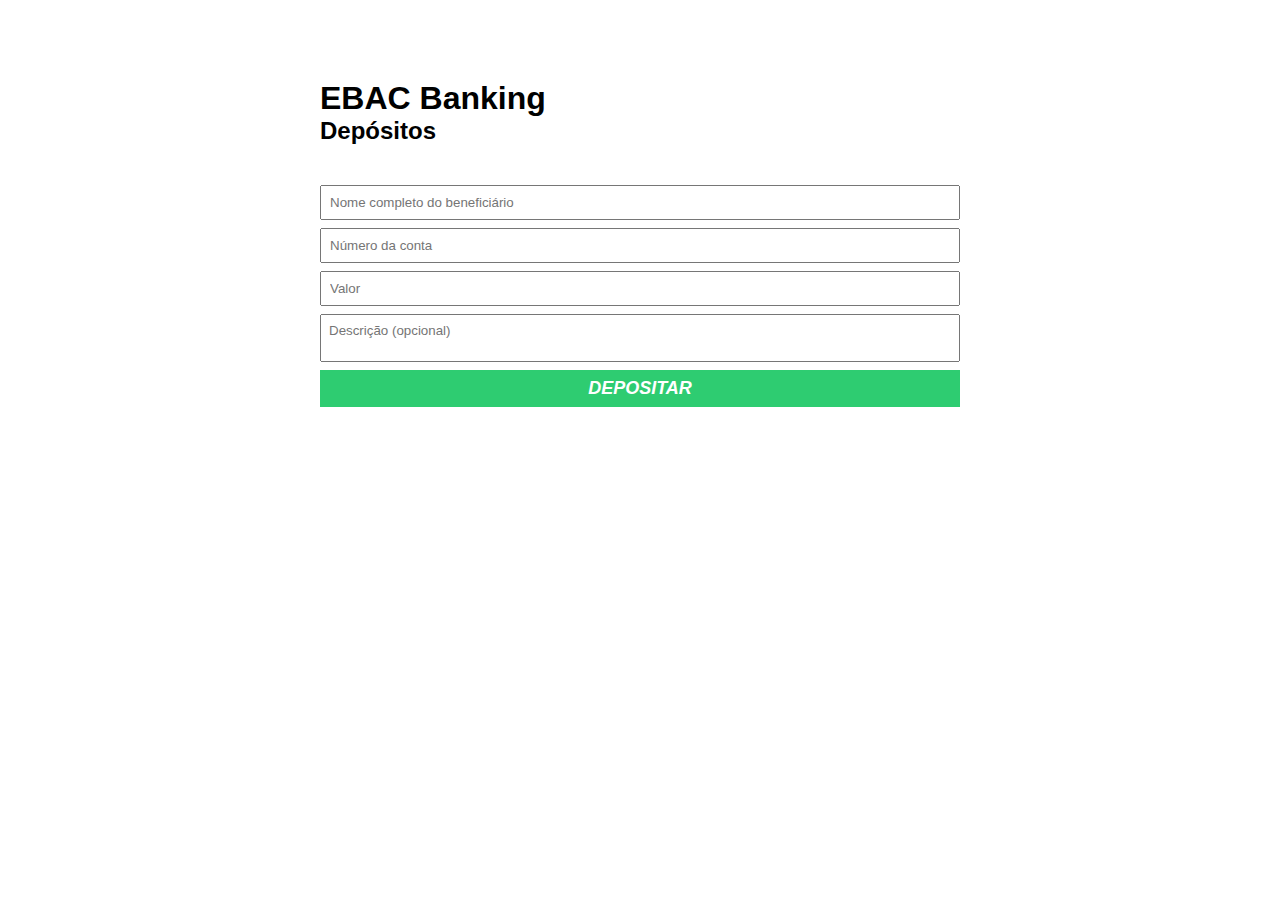
<file: JS-HTML-CSS/index.html>
<!DOCTYPE html>
<html lang="pt-BR">
   <head>
      <meta charset="UTF-8" />
      <meta http-equiv="X-UA-Compatible" content="IE=edge" />
      <meta
         name="viewport"
         content="width=device-width, initial-scale=1.0"
      />
      <title>HTML com JS</title>
      <link rel="stylesheet" href="./main.css" />
   </head>
   <body>
      <div class="container">
         <h1>EBAC Banking</h1>

         <h2>Depósitos</h2>

         <form id="form-deposito">
            <input
               type="text"
               id="nome-beneficiario"
               required
               placeholder="Nome completo do beneficiário"
            />
            <p class='error-message'>O nome está incompleto!</p>
            <input
               type="number"
               id="numero-conta"
               required
               placeholder="Número da conta"
            />
            <input
               type="number"
               id="valor-deposito"
               required
               placeholder="Valor"
            />
            <textarea
               placeholder="Descrição (opcional)"
               id="descricao"
            ></textarea>
            <button type="submit" id="btn-depositar">
               Depositar
            </button>
         </form>
         <p class='success-message'></p>
      </div>
      <!-- FORMA CORRETA DE SCRIPTS -->
      <script src="./main.js"></script>
      <!-- -->

      <!--
FORMA NÃO REUTILIZÁVEL
<script>
    alert('Olá Mundo 2');
</script>
-->
   </body>
</html>
</file>
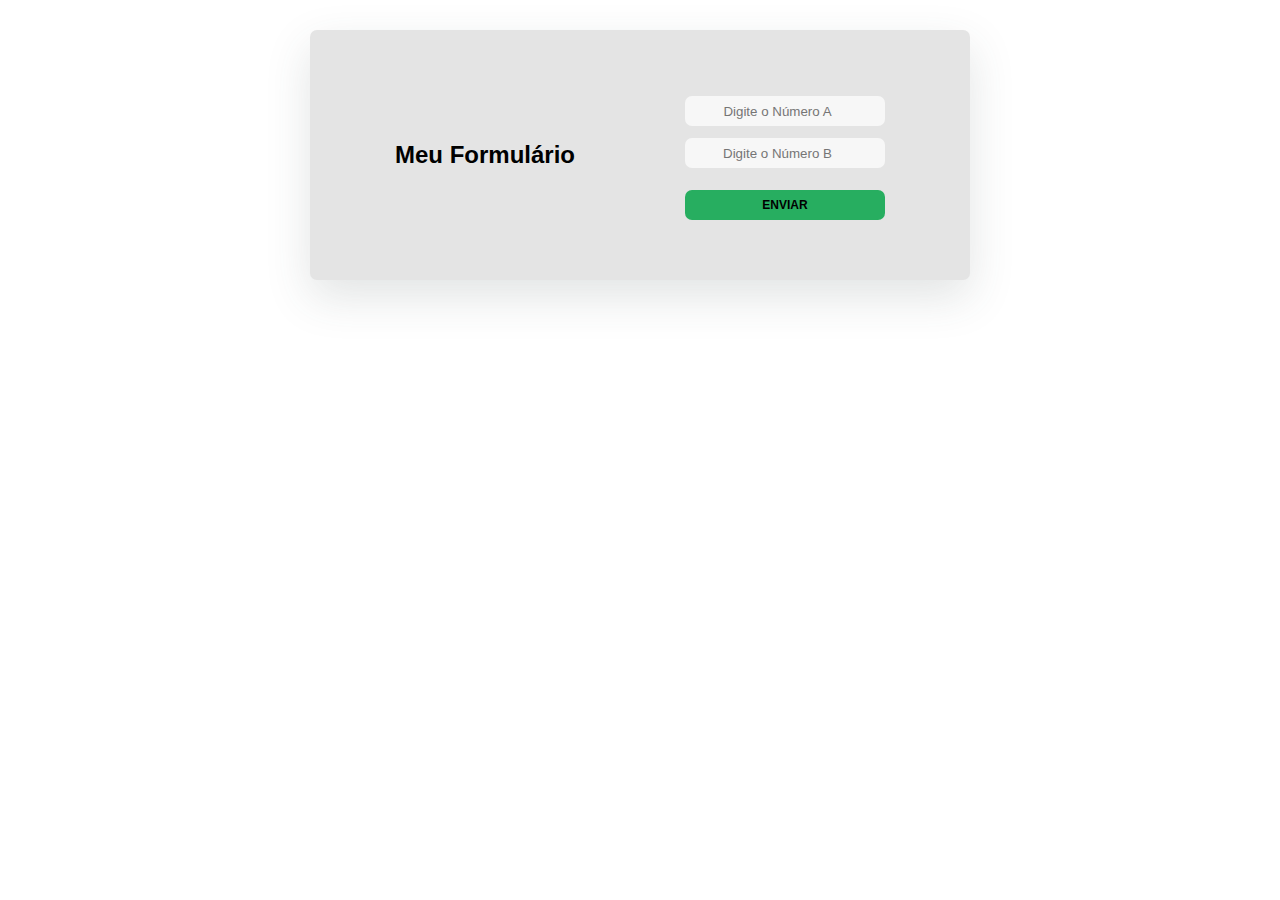
<file: mod7.9/index.html>
<!DOCTYPE html>
<html lang="pt-BR">
<head>
   <meta charset="UTF-8">
   <meta name="viewport" content="width=device-width, initial-scale=1.0">
   <link rel="stylesheet" href="./style.css">
   <title>Compare Números</title>
</head>
<body>
<div class="container">
   <h2>Meu Formulário</h2>
   <form id="my-form">
      <input type="number" id="campoA" require placeholder="Digite o Número A">
      <input type="number" id="campoB" require placeholder="Digite o Número B">

      <p class='mensagem'></p>

      <button type="submit" id='btn-enviar'>Enviar</button>
   </form>
</div>
<script src='./main.js'></script>
</body>
</html>
</file>
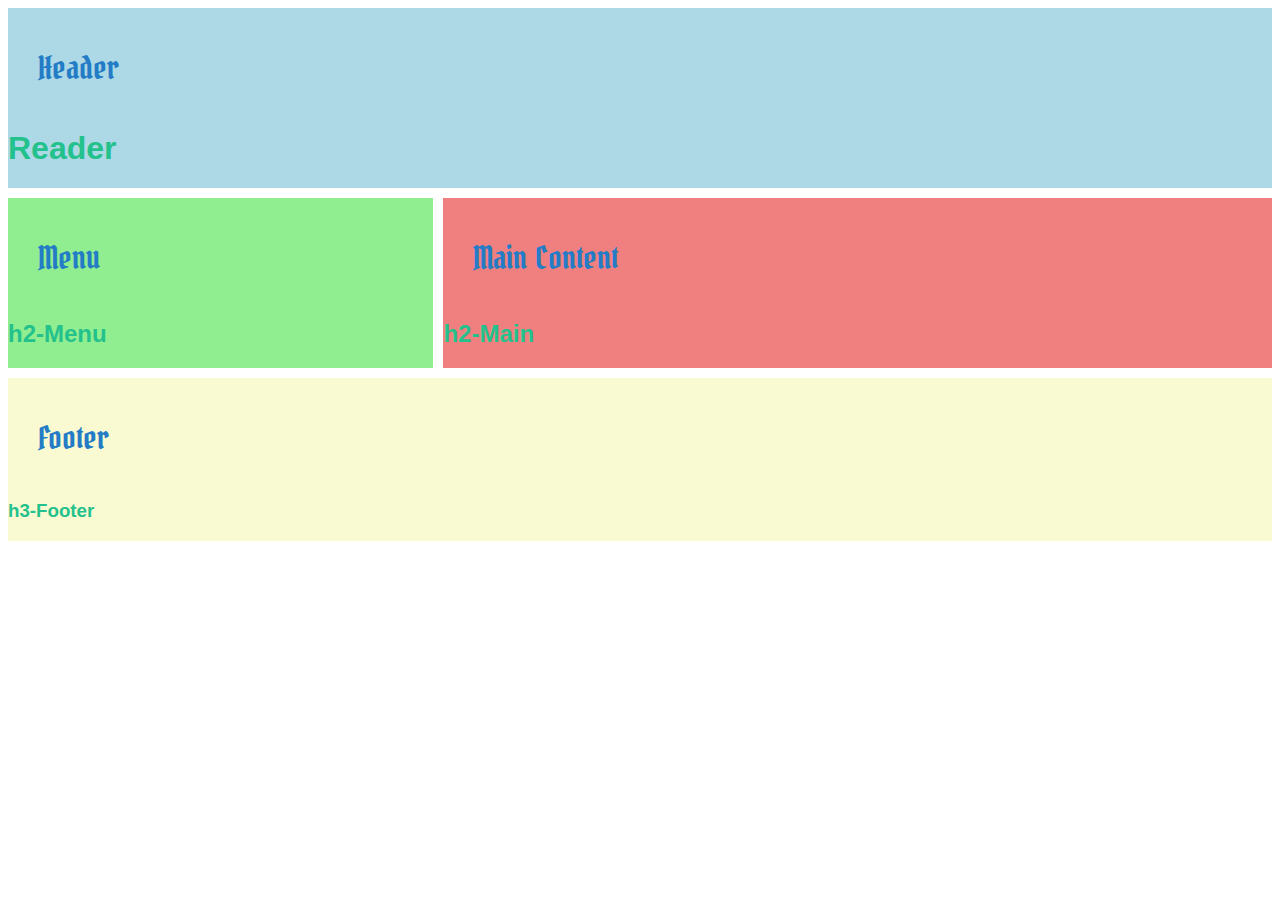
<file: gridAreaExemplo.html>
<!DOCTYPE html>
<html lang="en">
   <head>
      <meta charset="UTF-8" />
      <meta
         name="viewport"
         content="width=device-width, initial-scale=1.0"
      />
      <title>Exemplo de grid-area</title>
      <link
         rel="preconnect"
         href="https://fonts.googleapis.com"
      />
      <link
         rel="preconnect"
         href="https://fonts.gstatic.com"
         crossorigin
      />
      <link
         href="https://fonts.googleapis.com/css2?family=Bokor&family=DM+Serif+Display:ital@0;1&family=Foldit:wght@100..900&family=Grey+Qo&family=Kings&family=Love+Light&family=Orbitron:wght@400..900&display=swap"
         rel="stylesheet"
      />
      <style>
         .grid-container {
            display: grid;
            grid-template-areas:
               'header header header'
               'menu main main'
               'footer footer footer';
            grid-gap: 10px;
         }
         .header {
            grid-area: header;
            background-color: lightblue;
            color: blue;
         }
         .menu {
            grid-area: menu;
            background-color: lightgreen;
         }
         .main {
            grid-area: main;
            background-color: lightcoral;
         }
         .footer {
            grid-area: footer;
            background-color: lightgoldenrodyellow;
         }

         h1,
         h2,
         h3 {
            color: rgb(35, 193, 140);
            font-family: 'Segoe UI', sans-serif;
         }
         p {
            padding-left: 30px;
            color: rgb(35, 124, 197);
            font-size: 2rem;
            font-family: 'Bokor', sans-serif;
         }
      </style>
   </head>
   <body>
      <div class="grid-container">
         <div class="header">
            <p>Header</p>
            <h1>Reader</h1>
         </div>
         <div class="menu">
            <p>Menu</p>
            <h2>h2-Menu</h2>
         </div>
         <div class="main">
            <p>Main Content</p>
            <h2>h2-Main</h2>
         </div>
         <div class="footer">
            <p>Footer</p>
            <h3>h3-Footer</h3>
         </div>
      </div>
   </body>
</html>
</file>
<file: JS-HTML-CSS/main.css>
* {
    margin: 0;
    padding: 0;
    box-sizing: border-box;
    font-family: sans-serif;
}

body {
}

.container {
    margin: 80px auto;
    max-width: 640px;
    width: 100%;
}

form {
    margin-top: 40px;
}

input, textarea, button {
    display: block;
    padding: 8px;
    margin-bottom: 8px;
    width: 100%;
    resize: none;
}

button {
    background-color: #2ecc71;
    border: none;
    text-transform: uppercase;
    color: #fff;
    font-weight: bold;
    font-size: 18px;
    font-style: italic;
    cursor: pointer;
}

button:hover {
    background-color: #27ae60;
}

.success-message{
    background-color: #27ae60;
    padding: 16px;
    color: #FFF;
    display: none;

}

.error-message{
    font-size: 12px;
    background-color: red;
    padding: 8px;
    color: #FFF;
    margin-bottom: 8px;
    display: none;
}
</file>
<file: mod7.9/style.css>
* {
   margin: 0;
   padding: 0;
   box-sizing: border-box;
   font-family: sans-serif;
   border-radius: 7px;
   border: none;
   text-align: center;
   resize: none;

}

.container{
   background-color: rgba(228, 228, 228, 1);
   display: flex;
   padding: 30px;
   align-content: center;
   flex-wrap: wrap;
   justify-content: space-around;
   align-items: center;
   margin: 30px auto;
   max-width: 660px;
   width: 660px;
   height: 250px;
   box-shadow: 0px 17px 45px rgba(59, 74, 74, 0.15);
}

#my-form {
	display: flex;
	align-items: center;
	flex-direction: column;
   max-width: 300px;
}

h1 {
   font-size: 30px;
   margin: 22px 0 0 22px;
}

input {
   background-color: rgb(247, 247, 247);
   margin: 6px 0;
   display: flex;
   width: 200px;
   height: 30px;
}

input:focus {
   background-color: rgba(236, 236, 236);
   outline: none;
}

.mensagem {
   font-family: Georgia, serif;
   font-size: 18px;
   font-weight: bolder;
   margin: 8px auto;
}

button {
   background-color: #27ae60;
   border: none;
   font-size: 12px;
   height: 30px;
   color:black;
   font-weight: bold;
   text-transform: uppercase;
   width: 200px;
   cursor: pointer;
}

button:hover {
   background-color: #2ecc71;
   color:white;

}
</file>
